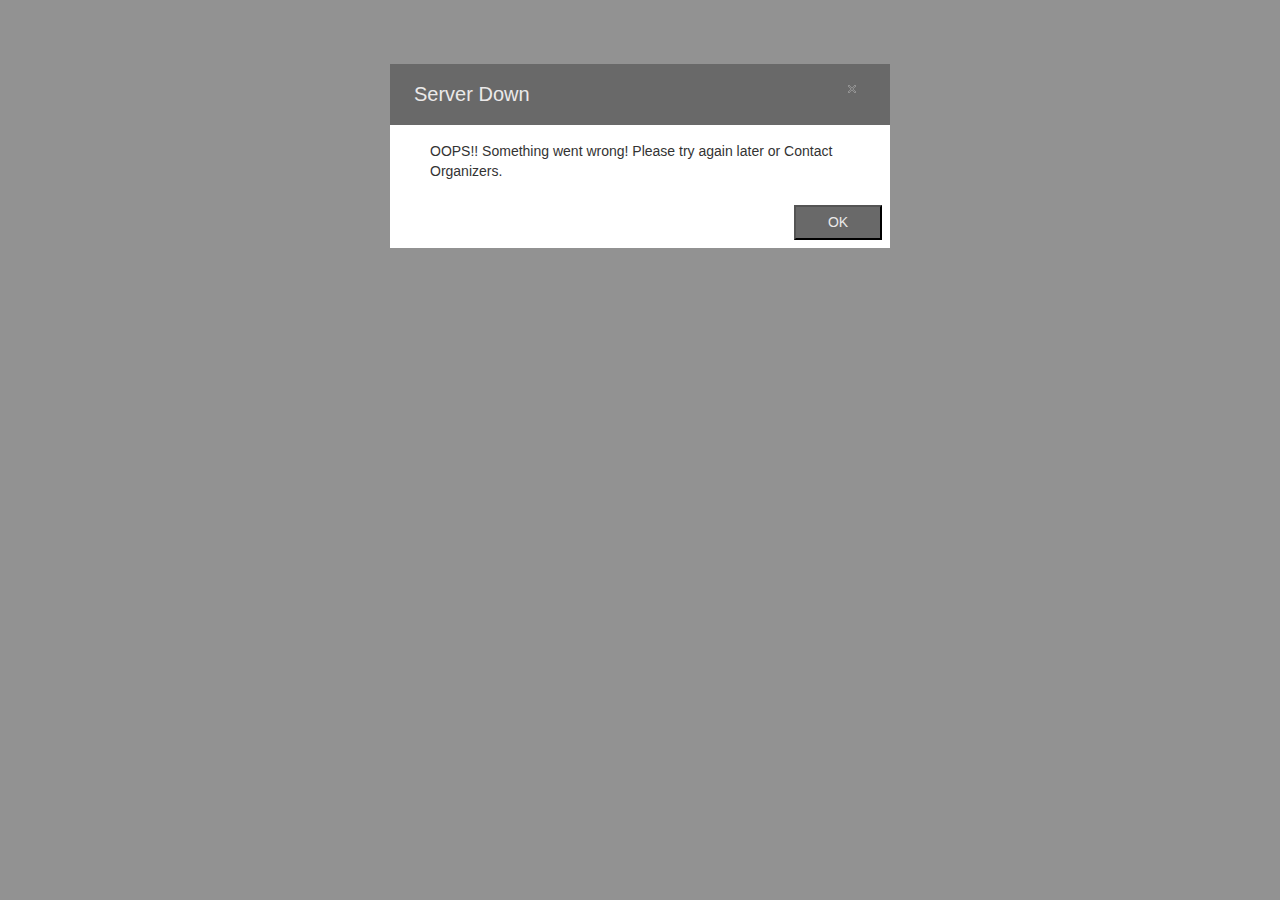
<file: src/index.html>
<!DOCTYPE html>
<html lang="en">

<head>
    <meta charset="utf-8">
    <meta http-equiv="X-UA-Compatible" content="IE=edge">
    <meta name="viewport" content="width=device-width, initial-scale=1">
    <meta http-equiv="Cache-Control" content="no-cache, no-store, must-revalidate" />
    <meta http-equiv="Pragma" content="no-cache" />
    <meta http-equiv="Expires" content="0" />

    <title>UGA NMR – Building on Strength for a New Tomorrow</title>

    <!--link href="css/bootstrap.css" rel="stylesheet"-->
    <link rel="stylesheet" href="libraries/bootstrap/css/bootstrap.min.css">
    <!-- <link type="text/css " rel="stylesheet " media="all " href="css/style.css "> -->
    <link rel="stylesheet" type="text/css" href="libraries/alertifyjs/css/alertify.css">
    <link type="text/css " rel="stylesheet " media="all " href="css/style.css ">

    <body onload="WhichDivToHide()">
            <div id="loading_image">
                    <img src="images/page_loading.gif" />
            </div>
        <div class="container-fluid overallcontainer" id="registrationonline">
            <div class="container-fluid registrationPadding registrationTitleStyle">
                UGA NMR – Building on Strength for a New Tomorrow
            </div>


            <div class="container-fluid registrationInfoContainer infoText">
                <br>
                <p>
                    The UGA NMR Symposium celebrates biomolecular NMR at the UGA CCRC with a scientific program honoring GRA Eminent Scholar Emeritus Jim Prestegard.
                </p>
                <p> 
                    For additional information on the day’s program, speakers and location details please see <a href="http://glycomics.ccrc.uga.edu/meetings/nmr-symposium/">Symposium website</a>.
                </p>
                <p>
                    <br>
                    <span style="font-weight: bold;color:#a70505;">Please note:</span> Registration is free, but is required for planning purposes.
                </p>

            </div>
            <div class="container-fluid registrationContainer ">
                <div class="row">
                    <p class="text-muted pull-right"><strong>*</strong> These fields are required.</p>
                </div>
                <form class="form-horizontal" id="registration-form">
                    
                    <div class="messages" id="error-messages-box"></div>
                    <div class="controls">
                        <div class="form-group">
                            <label class="control-label col-sm-2" for="title" style="text-align: left;">Title *</label>
                            <div class=" control-label col-sm-10">
                                <select class="form-control" id="title" required="required">
                            <option>Prof.</option>
                            <option>Dr.</option>
                            <option>Mr.</option>
                            <option>Ms.</option>
                            </select>
                            </div>
                        </div>

                        <div class="form-group">
                            <label class="control-label col-sm-2" for="first_name" style="text-align: left;">First Name *</label>
                            <div class="col-sm-10">
                                <input type="text" class="form-control" id="first_name" placeholder="Enter First Name" required="required" pattern=".*\S.*" maxlength="125" data-error="Firstname is required." data-pattern-error="Empty whitespaces are not allowed for firstname">
                            </div>
                            <div class="help-block with-errors error-text-padding"></div>
                        </div>
                        <div class="form-group">
                            <label class="control-label col-sm-2" for="middle_name" style="text-align: left;">Middle Name</label>
                            <div class=" col-sm-10 ">
                                <input type="text" class="form-control " id="middle_name" maxlength="125" placeholder="Enter Middle Name">
                            </div>
                        </div>
                        <div class="form-group">
                            <label class="control-label col-sm-2" for="last_name" style="text-align: left;">Last Name *</label>
                            <div class=" col-sm-10 ">
                                <input type="text" class="form-control " id="last_name" placeholder="Enter Last Name" required="required" pattern=".*\S.*" maxlength="125" data-error="Lastname is required." data-pattern-error="Empty whitespaces are not allowed for lastname.">
                            </div>
                            <div class="help-block with-errors error-text-padding"></div>
                        </div>
                        <div class="form-group">
                            <label class="control-label col-sm-2" for="profession" style="text-align: left;">Profession *</label>
                            <div class=" col-sm-10 ">
                                <input type="text" class="form-control " id="profession" placeholder="Enter Profession" required="required" pattern=".*\S.*" maxlength="125" data-error="Profession is required." data-pattern-error="Empty whitespaces are not allowed for profession.">
                            </div>
                            <div class="help-block with-errors error-text-padding"></div>
                        </div>
                        <div class="form-group">
                            <label class="control-label col-sm-2" for="department" style="text-align: left;">Department *</label>
                            <div class=" col-sm-10 ">
                                <input type="text" class="form-control " id="department" placeholder="Enter Department" required="required" pattern=".*\S.*" maxlength="125" data-error="Department name is required." data-pattern-error="Empty whitespaces are not allowed for department.">
                            </div>
                            <div class="help-block with-errors error-text-padding"></div>
                        </div>
                        <div class="form-group">
                            <label class="control-label col-sm-2" for="organization" style="text-align: left;">Institution *</label>
                            <div class=" col-sm-10 ">
                                <input type="text" class="form-control " id="organization" placeholder="Enter Institution Name" required="required" pattern=".*\S.*" maxlength="256" data-error="Institution name is required." data-pattern-error=" whitespaces are not allowed for institution.">
                            </div>
                            <div class="help-block with-errors error-text-padding"></div>
                        </div>
                        
                        <div class="form-group">
                            <label class="control-label col-sm-2" for="email" style="text-align: left;">Email *</label>
                            <div class="col-sm-10">
                                <input type="email" class="form-control " id="email" placeholder="Enter Email" required="required" maxlength="125" data-error="The input is not a valid email address.">
                            </div>
                            <div class="help-block with-errors error-text-padding"></div>
                        </div>
                        <div class="form-group ">
                            <label class="control-label col-sm-2" for="reenter_email" style="text-align: left;">Re-enter Email *</label>
                            <div class=" col-sm-10 ">
                                <input type="email" class="form-control" id="re_enter_email" placeholder="Re-enter Email" required="required" maxlength="125" data-match="#email" data-error="Enter the same email address as above.">
                            </div>
                            <div class="help-block with-errors error-text-padding"></div>
                        </div>
                        <div class="form-group">
                                <label class="control-label col-sm-2" for="phone" style="text-align: left;">Phone</label>
                                <div class=" col-sm-10 ">
                                    <input type="text" class="form-control " id="phone_num" maxlength="125" placeholder="Enter Phone Number">
                                </div>
                            </div>
                        <div class="form-group">
                            <label class="control-label col-sm-2" for="address" style="text-align: left;">Address</label>
                            <div class=" col-sm-10 ">
                                <input type="text" class="form-control " id="address" placeholder="Enter Address">
                            </div>
                        </div>
                        <div class="form-group">
                            <label class="control-label col-sm-2" for="promocode" style="text-align: left;">Promo Code</label>
                            <div class=" col-sm-10 ">
                                <input type="text" class="form-control " id="promo_code" placeholder="Enter promotion code if you received one, otherwise leave empty" maxlength="30">
                            </div>
                        </div>                    
                        <div class="form-group">
                            <label class="control-label col-sm-2" for="registration_fee" style="text-align: left;">Registration Fee *</label>
                            <div class=" control-label col-sm-10">
                                <select class="form-control " id="registrationfee" required="required">
                            </select>
                            </div>
                        </div>
                
                        
                        <!--
                        <div class="form-group">
                            <label class="control-label col-sm-2" for="organizationtype" style="text-align: left;">Institution Type:</label>
                            <div class=" control-label col-sm-10">
                                <select class=" form-control " id="organizationtype">
                            <option>Academic</option>
                            <option>Nonprofit</option>
                            <option>Industrial</option>
                            <option>Government</option>
                            <option>Other</option>
                            </select>
                            </div>
                        </div>
                        -->
                        <!--
                        <div class="form-group">
                            <label class="control-label col-sm-2" for="diet" style="text-align: left;">Diet</label>
                            <div class=" control-label col-sm-10">
                                <select class=" form-control " id="diet">
                            <option>No Restriction</option>
                            <option>Vegan</option>
                            <option>Vegetarian</option>
                            <option>Non Vegetarian</option>
                            </select>
                            </div>
                        </div>
                        -->
                        <div class="form-group ">
                            <label class="control-label col-sm-2 " for="comments" style="text-align: left; ">Comments</label>
                            <div class=" col-sm-10 ">
                                <textarea class="form-control " id="comments" rows="3 "></textarea>
                            </div>
                        </div>

                        <div class="form-group ">
                            <div class="col-sm-offset-2 col-sm-10 ">
                                <input type="submit" class="btn btn-default" value="Register">
                            </div>
                        </div>
                    </div>
                </form>
            </div>
        </div>

        <div class="container-fluid overallcontainer" id="registrationnotstarted">
            <div class="container-fluid registrationPadding registrationTitleStyle">
                    UGA NMR – Building on Strength for a New Tomorrow registration
            </div>
            <div class="container-fluid registrationInfoContainer infoText" id="registrationnotstarted1">
                <span style="font-weight: bold;color:#a70505;">Please note:</span><br> Registration runs <label class="regStart"></label> through <label class="regEnd"></label>.
                Please contact <b>Karen Howard </b>(khoward@uga.edu) for any questions or concerns.
            </div>
            <br/>
        </div>

        <div class="container-fluid overallcontainer" id="registrationover">
            <div class="container-fluid registrationPadding registrationTitleStyle">
                    UGA NMR – Building on Strength for a New Tomorrow registration
            </div>
            <div class="container-fluid registrationInfoContainer infoText" id="registrationover1">
                <div>
                    The registration was closed on <label class="regEnd"></label>. In case of questions or to request permission to register, please contact our event manager 
                    <b>Karen Howard</b> (khoward@uga.edu).
                </div>
                <br/>
            </div>
        </div>


    </body>
    <script type="text/javascript" src="libraries/jquery/jquery-3.1.js"></script>
    <script type="text/javascript" src="libraries/bootstrap/js/bootstrap.min.js"></script>
    <script type="text/javascript" src="libraries/alertifyjs/alertify.js"></script>
    <script type="text/javascript" src="js/conference_status.js"></script>
    <script type="text/javascript" src="libraries/validator.js"></script>
    <script type="text/javascript" src="js/registration.js"></script>
    <script type="text/javascript" src="js/ws_url.js"></script>
</head>

</html>
</file>
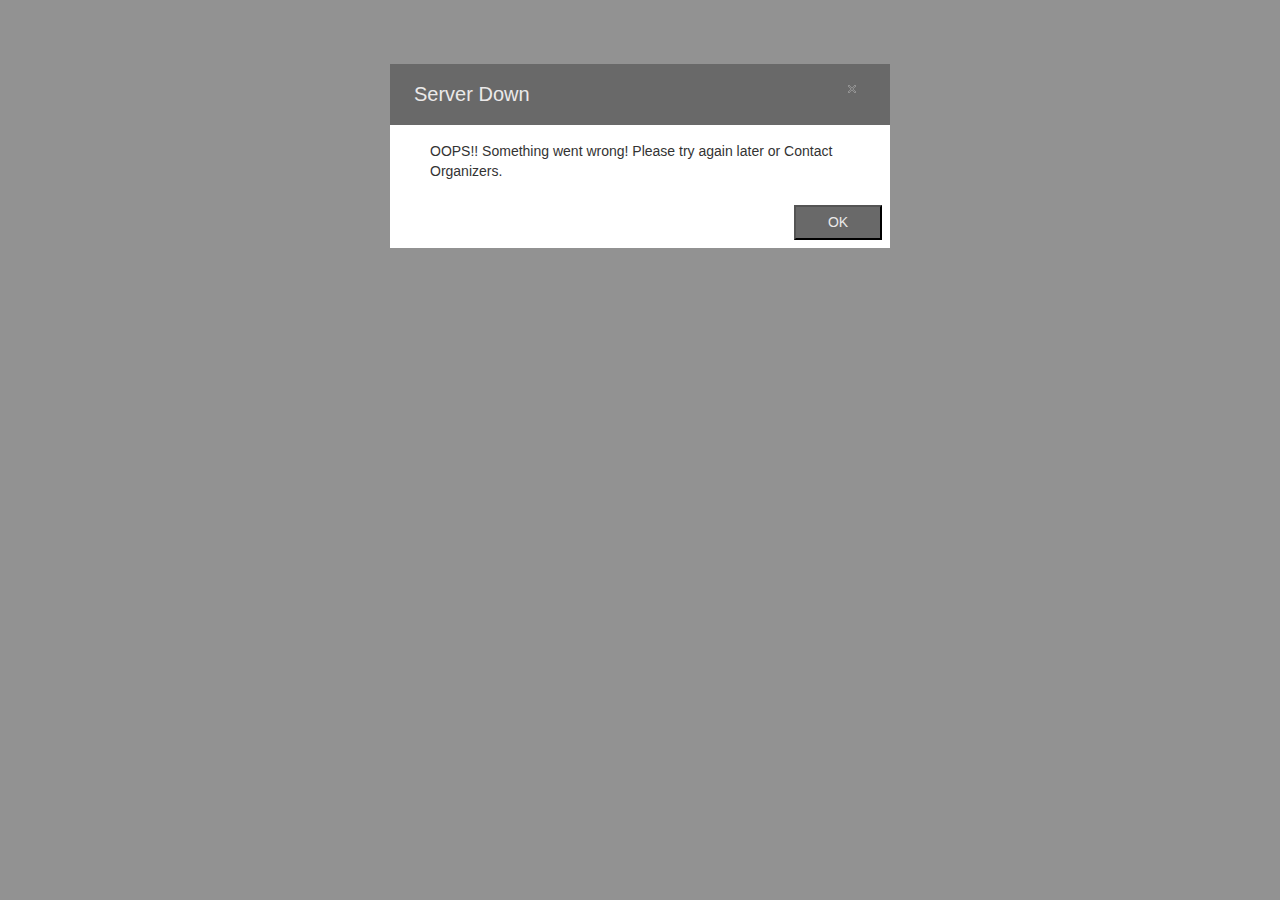
<file: src/abstract.html>
<!DOCTYPE html>
<html lang="en">

<head>
    <meta charset="utf-8">
    <meta http-equiv="X-UA-Compatible" content="IE=edge">
    <meta name="viewport" content="width=device-width, initial-scale=1">
    <meta http-equiv="Cache-Control" content="no-cache, no-store, must-revalidate" />
    <meta http-equiv="Pragma" content="no-cache" />
    <meta http-equiv="Expires" content="0" />

    <title>SFG - GlycoBioInformatics Abstract Submission </title>
    <!--link href="css/bootstrap.css" rel="stylesheet"-->
    <!--link href="css/bootstrap.css" rel="stylesheet"-->
    <link rel="stylesheet" href="libraries/bootstrap/css/bootstrap.min.css">
    <!-- <link type="text/css " rel="stylesheet " media="all " href="css/style.css "> -->
    <link rel="stylesheet" type="text/css" href="libraries/alertifyjs/css/alertify.css">
    <link type="text/css " rel="stylesheet " media="all " href="css/style.css ">
    <body onload="WhichDivToHide()">
        <div id="loading_image">
                <img src="images/page_loading.gif" />
        </div>
        <div class="container-fluid overallcontainer" id="abstract_online">
            <div class="container-fluid registrationPadding registrationTitleStyle">
                SFG - GlycoBioInformatics abstract submission
            </div>
        
           <div class="container-fluid registrationInfoContainer infoText">
                <span style="font-weight: bold;color:#a70505;">Please note:</span>
                <br>For writing the abstract please use the word template that we have prepared. For submitting the abstract you will need:
                <ul class="ulpadding">
                    <li>Your registration confirmation number</li>
                    <li>The email address used for the registration</li>
                    <li>Abstract title</li>
                    <li>The word file with the abstract</li>
                </ul>
                In case of problems or questions please contact our event manager <b>Cathryn Quinn</b> (cjquinn@uga.edu).
            </div>

            <div class="container-fluid registrationContainer">
                <div class="row">
                        <p class="text-muted pull-right"><strong>*</strong>These fields are required.</p>
                </div>

                <form class="form-horizontal" id="data" method="post" enctype="multipart/form-data">
                    <div class="messages" id="error-messages-box"></div>
                    <div class="form-group">
                        <label class="control-label col-sm-3" for="confirmation_number" style="text-align: left;">Confirmation Number *</label>
                        <div class="col-sm-9">
                            <input type="confirmationnumber" class="form-control" id="confirmation_number" placeholder="Enter Confirmation Number" name="confirmationNumber" required="required" pattern=".*\S.*" maxlength="15" data-error="Confrimation Number is required." data-pattern-error="Empty whitespaces are not allowed for Confirmation Number">
                        </div>
                        <div class="help-block with-errors abstract-error-text-padding"></div>
                    </div>
                    <div class="form-group">
                        <label class="control-label col-sm-3" for="email" style="text-align: left;">Email *</label>
                        <div class="col-sm-9">
                            <input type="email" class="form-control" id="email" placeholder="Enter email" name="email" required="required" maxlength="125" data-error="The input is not a valid email address.">
                        </div>
                        <div class="help-block with-errors abstract-error-text-padding"></div>
                    </div>
                    <div class="form-group">
                        <label class="control-label col-sm-3" for="title" style="text-align: left;">Abstract Title *</label>
                        <div class="col-sm-9">
                            <input type="title" class="form-control" id="abstract_title" placeholder="Enter Title" name="abstractTitle" required="required" pattern=".*\S.*" maxlength="1024" data-error="Abstract Title is required." data-pattern-error="Empty whitespaces are not allowed for Abstract Title.">
                        </div>
                        <div class="help-block with-errors abstract-error-text-padding"></div>
                    </div>
                    <div class="form-group">
                        <label class="control-label col-sm-3" for="selectfile" style="text-align: left;">Abstract File *</label>
                        <div class="col-sm-9">
                            <input class="btn btn-default" id ="browseButton" type="file" name="file" class="hidden" required="required"></label>
                        </div>
                        <div class="help-block with-errors abstract-error-text-padding"></div>
                    </div>
                    <div class="form-group">
                        <div class="col-sm-offset-3 col-sm-9">
                                <input type="checkbox" id="short_talk" value="false" name="considerTalk"> Consider for short talk
                        </div>
                       
                        <div class="form-group">
                            <div class="col-sm-offset-3 col-sm-9">
                                    <br>
                                    <br>
                                <input type="submit" id="form-submit" class="btn btn-default" value="Submit">
                            </div>
                        </div>

                    </div>
                </form>
            </div>

        </div>

        <div class="container-fluid overallcontainer" id="abstract_submission_not_started">
                <div class="container-fluid registrationPadding registrationTitleStyle">
                        SFG - GlycoBioInformatics abstract submission
                </div>
            <div class="container-fluid registrationInfoContainer infoText" id="abstract_submission_not_started1">
                <span style="font-weight: bold;color:#a70505;">Please note:</span><br> The abstract submission will start on <label class="absStart"></label> and end on <label class="absEnd"></label>. In case of problems or questions please contact our event manager <b>Cathryn Quinn</b>                (cjquinn@uga.edu).
            </div>
            <br>
        </div>

        <div class="container-fluid overallcontainer infoText" id="abstract_submission_over">
                <div class="container-fluid registrationPadding registrationTitleStyle">
                        SFG - GlycoBioInformatics abstract submission
                </div>
            <div class="container-fluid registrationInfoContainer infoText" id="abstract_submission_over1">
                The abstract submission was closed on <label class="absEnd"></label>. In case of problems or questions please contact our event manager
                <b>Cathryn Quinn</b> (cjquinn@uga.edu).
                
            </div>
            <br>
        </div>

    </body>

    <script type="text/javascript" src="libraries/jquery/jquery-3.1.js"></script>
    <script type="text/javascript" src="libraries/bootstrap/js/bootstrap.min.js"></script>
    <script type="text/javascript" src="libraries/alertifyjs/alertify.js"></script>
    <script type="text/javascript" src="libraries/validator.js"></script>
    <script type="text/javascript" src="js/ws_url.js"></script>
    <script type="text/javascript" src="js/abstract_status.js"></script>
    <script type="text/javascript" src="js/abstract_submission.js"></script>
</head>

</html>
</file>
<file: src/css/style.css>
.registrationPadding {
    padding-left: 40px;
    padding-right: 40px;
    padding-top: 20px;
    width: 70%;
}

.registrationLabel {
    text-align: left;
}

.overallcontainer {
    margin-top: 10px;
    width: 70%;
    border-radius: 5px;
    background-color: #ebe9e9;
    margin-bottom: 10px;
    display:none; 
}

.registrationContainer {
    width: 100%;
    border-radius: 5px;
    background-color: #ebe9e9;
    padding-left: 40px;
    padding-right: 40px;
    padding-top: 20px;
   
}

.registrationTitleStyle {
    width: 100%;
    border-radius: 5px;
    background-color: #ebe9e9;
    font-size: 40px;
    margin-top: 10px;
    padding-bottom: 0px;
    color: #a70505;
}

.registrationInfoContainer {
    width: 100%;
    border-radius: 5px;
    background-color: #ebe9e9;
    padding-left: 40px;
    padding-right: 40px;
    padding-top: 10px;
    padding-bottom: 5px;
}

.infoText {
    font-size: 16px;
    text-align: justify;
}

.labelPadding {
    padding-left: 10px;
}

.ulpadding {
    padding-left: 15px;
    padding-top: 2px;
}

.hidden {
    display: none !important;
}

.error-text-padding {
    padding-left: 18.1%;
    padding-top: 40px;
    margin:0px;
}

.abstract-error-text-padding {
    padding-left: 26.6%;
    padding-top: 40px;
    margin:0px;
}

/* //test */

.alertify .ajs-header {
    background-color: #696969;
    color: #ebe9e9;
    font-size: 20px;
}

.alertify .ajs-button {
    background-color: #696969;
    color: #ebe9e9;
}

#loading_image{
    background: rgba( 255, 255, 255, 0.85 );
    display: block;
    height: 100%;
    position: fixed;
    width: 100%;
    z-index: 99;
    align-content: center;
}
#loading_image img{
    display: block;
    /* left: 45%; */
    margin-left: auto;
    margin-right: auto;
    /* position: absolute; */
    width: 5%;
    height: auto;
    padding-top: 30vh;
}
</file>
<file: src/libraries/alertifyjs/css/alertify.css>
/**
 * alertifyjs 1.11.1 http://alertifyjs.com
 * AlertifyJS is a javascript framework for developing pretty browser dialogs and notifications.
 * Copyright 2018 Mohammad Younes <Mohammad@alertifyjs.com> (http://alertifyjs.com) 
 * Licensed under GPL 3 <https://opensource.org/licenses/gpl-3.0>*/
.alertify .ajs-dimmer {
  position: fixed;
  z-index: 1981;
  top: 0;
  right: 0;
  bottom: 0;
  left: 0;
  padding: 0;
  margin: 0;
  background-color: #252525;
  opacity: .5;
}
.alertify .ajs-modal {
  position: fixed;
  top: 0;
  right: 0;
  left: 0;
  bottom: 0;
  padding: 0;
  overflow-y: auto;
  z-index: 1981;
}
.alertify .ajs-dialog {
  position: relative;
  margin: 5% auto;
  min-height: 110px;
  max-width: 500px;
  padding: 24px 24px 0 24px;
  outline: 0;
  background-color: #fff;
}
.alertify .ajs-dialog.ajs-capture:before {
  content: '';
  position: absolute;
  top: 0;
  right: 0;
  bottom: 0;
  left: 0;
  display: block;
  z-index: 1;
}
.alertify .ajs-reset {
  position: absolute !important;
  display: inline !important;
  width: 0 !important;
  height: 0 !important;
  opacity: 0 !important;
}
.alertify .ajs-commands {
  position: absolute;
  right: 4px;
  margin: -14px 24px 0 0;
  z-index: 2;
}
.alertify .ajs-commands button {
  display: none;
  width: 10px;
  height: 10px;
  margin-left: 10px;
  padding: 10px;
  border: 0;
  background-color: transparent;
  background-repeat: no-repeat;
  background-position: center;
  cursor: pointer;
}
.alertify .ajs-commands button.ajs-close {
  background-image: url([data-uri]);
}
.alertify .ajs-commands button.ajs-maximize {
  background-image: url([data-uri]);
}
.alertify .ajs-header {
  margin: -24px;
  margin-bottom: 0;
  padding: 16px 24px;
  background-color: #fff;
}
.alertify .ajs-body {
  min-height: 56px;
}
.alertify .ajs-body .ajs-content {
  padding: 16px 24px 16px 16px;
}
.alertify .ajs-footer {
  padding: 4px;
  margin-left: -24px;
  margin-right: -24px;
  min-height: 43px;
  background-color: #fff;
}
.alertify .ajs-footer .ajs-buttons.ajs-primary {
  text-align: right;
}
.alertify .ajs-footer .ajs-buttons.ajs-primary .ajs-button {
  margin: 4px;
}
.alertify .ajs-footer .ajs-buttons.ajs-auxiliary {
  float: left;
  clear: none;
  text-align: left;
}
.alertify .ajs-footer .ajs-buttons.ajs-auxiliary .ajs-button {
  margin: 4px;
}
.alertify .ajs-footer .ajs-buttons .ajs-button {
  min-width: 88px;
  min-height: 35px;
}
.alertify .ajs-handle {
  position: absolute;
  display: none;
  width: 10px;
  height: 10px;
  right: 0;
  bottom: 0;
  z-index: 1;
  background-image: url([data-uri]);
  -webkit-transform: scaleX(1) /*rtl:scaleX(-1)*/;
          transform: scaleX(1) /*rtl:scaleX(-1)*/;
  cursor: se-resize;
}
.alertify.ajs-no-overflow .ajs-body .ajs-content {
  overflow: hidden !important;
}
.alertify.ajs-no-padding.ajs-maximized .ajs-body .ajs-content {
  left: 0;
  right: 0;
  padding: 0;
}
.alertify.ajs-no-padding:not(.ajs-maximized) .ajs-body {
  margin-left: -24px;
  margin-right: -24px;
}
.alertify.ajs-no-padding:not(.ajs-maximized) .ajs-body .ajs-content {
  padding: 0;
}
.alertify.ajs-no-padding.ajs-resizable .ajs-body .ajs-content {
  left: 0;
  right: 0;
}
.alertify.ajs-maximizable .ajs-commands button.ajs-maximize,
.alertify.ajs-maximizable .ajs-commands button.ajs-restore {
  display: inline-block;
}
.alertify.ajs-closable .ajs-commands button.ajs-close {
  display: inline-block;
}
.alertify.ajs-maximized .ajs-dialog {
  width: 100% !important;
  height: 100% !important;
  max-width: none !important;
  margin: 0 auto !important;
  top: 0 !important;
  left: 0 !important;
}
.alertify.ajs-maximized.ajs-modeless .ajs-modal {
  position: fixed !important;
  min-height: 100% !important;
  max-height: none !important;
  margin: 0 !important;
}
.alertify.ajs-maximized .ajs-commands button.ajs-maximize {
  background-image: url([data-uri]);
}
.alertify.ajs-resizable .ajs-dialog,
.alertify.ajs-maximized .ajs-dialog {
  padding: 0;
}
.alertify.ajs-resizable .ajs-commands,
.alertify.ajs-maximized .ajs-commands {
  margin: 14px 24px 0 0;
}
.alertify.ajs-resizable .ajs-header,
.alertify.ajs-maximized .ajs-header {
  position: absolute;
  top: 0;
  left: 0;
  right: 0;
  margin: 0;
  padding: 16px 24px;
}
.alertify.ajs-resizable .ajs-body,
.alertify.ajs-maximized .ajs-body {
  min-height: 224px;
  display: inline-block;
}
.alertify.ajs-resizable .ajs-body .ajs-content,
.alertify.ajs-maximized .ajs-body .ajs-content {
  position: absolute;
  top: 50px;
  right: 24px;
  bottom: 50px;
  left: 24px;
  overflow: auto;
}
.alertify.ajs-resizable .ajs-footer,
.alertify.ajs-maximized .ajs-footer {
  position: absolute;
  left: 0;
  right: 0;
  bottom: 0;
  margin: 0;
}
.alertify.ajs-resizable:not(.ajs-maximized) .ajs-dialog {
  min-width: 548px;
}
.alertify.ajs-resizable:not(.ajs-maximized) .ajs-handle {
  display: block;
}
.alertify.ajs-movable:not(.ajs-maximized) .ajs-header {
  cursor: move;
}
.alertify.ajs-modeless .ajs-dimmer,
.alertify.ajs-modeless .ajs-reset {
  display: none;
}
.alertify.ajs-modeless .ajs-modal {
  overflow: visible;
  max-width: none;
  max-height: 0;
}
.alertify.ajs-modeless.ajs-pinnable .ajs-commands button.ajs-pin {
  display: inline-block;
  background-image: url([data-uri]);
}
.alertify.ajs-modeless.ajs-unpinned .ajs-modal {
  position: absolute;
}
.alertify.ajs-modeless.ajs-unpinned .ajs-commands button.ajs-pin {
  background-image: url([data-uri]);
}
.alertify.ajs-modeless:not(.ajs-unpinned) .ajs-body {
  max-height: 500px;
  overflow: auto;
}
.alertify.ajs-basic .ajs-header {
  opacity: 0;
}
.alertify.ajs-basic .ajs-footer {
  visibility: hidden;
}
.alertify.ajs-frameless .ajs-header {
  position: absolute;
  top: 0;
  left: 0;
  right: 0;
  min-height: 60px;
  margin: 0;
  padding: 0;
  opacity: 0;
  z-index: 1;
}
.alertify.ajs-frameless .ajs-footer {
  display: none;
}
.alertify.ajs-frameless .ajs-body .ajs-content {
  position: absolute;
  top: 0;
  right: 0;
  bottom: 0;
  left: 0;
}
.alertify.ajs-frameless:not(.ajs-resizable) .ajs-dialog {
  padding-top: 0;
}
.alertify.ajs-frameless:not(.ajs-resizable) .ajs-dialog .ajs-commands {
  margin-top: 0;
}
.ajs-no-overflow {
  overflow: hidden !important;
  outline: none;
}
.ajs-no-overflow.ajs-fixed {
  position: fixed;
  top: 0;
  right: 0;
  bottom: 0;
  left: 0;
  overflow-y: scroll!important;
}
.ajs-no-selection,
.ajs-no-selection * {
  -webkit-user-select: none;
     -moz-user-select: none;
      -ms-user-select: none;
          user-select: none;
}
@media screen and (max-width: 568px) {
  .alertify .ajs-dialog {
    min-width: 150px;
  }
  .alertify:not(.ajs-maximized) .ajs-modal {
    padding: 0 5%;
  }
  .alertify:not(.ajs-maximized).ajs-resizable .ajs-dialog {
    min-width: initial;
    min-width: auto /*IE fallback*/;
  }
}
@-moz-document url-prefix() {
  .alertify button:focus {
    outline: 1px dotted #3593D2;
  }
}
.alertify .ajs-dimmer,
.alertify .ajs-modal {
  -webkit-transform: translate3d(0, 0, 0);
          transform: translate3d(0, 0, 0);
  -webkit-transition-property: opacity, visibility;
  transition-property: opacity, visibility;
  -webkit-transition-timing-function: linear;
          transition-timing-function: linear;
  -webkit-transition-duration: 250ms;
          transition-duration: 250ms;
}
.alertify.ajs-hidden .ajs-dimmer,
.alertify.ajs-hidden .ajs-modal {
  visibility: hidden;
  opacity: 0;
}
.alertify.ajs-in:not(.ajs-hidden) .ajs-dialog {
  -webkit-animation-duration: 500ms;
          animation-duration: 500ms;
}
.alertify.ajs-out.ajs-hidden .ajs-dialog {
  -webkit-animation-duration: 250ms;
          animation-duration: 250ms;
}
.alertify .ajs-dialog.ajs-shake {
  -webkit-animation-name: ajs-shake;
          animation-name: ajs-shake;
  -webkit-animation-duration: .1s;
          animation-duration: .1s;
  -webkit-animation-fill-mode: both;
          animation-fill-mode: both;
}
@-webkit-keyframes ajs-shake {
  0%,
  100% {
    -webkit-transform: translate3d(0, 0, 0);
            transform: translate3d(0, 0, 0);
  }
  10%,
  30%,
  50%,
  70%,
  90% {
    -webkit-transform: translate3d(-10px, 0, 0);
            transform: translate3d(-10px, 0, 0);
  }
  20%,
  40%,
  60%,
  80% {
    -webkit-transform: translate3d(10px, 0, 0);
            transform: translate3d(10px, 0, 0);
  }
}
@keyframes ajs-shake {
  0%,
  100% {
    -webkit-transform: translate3d(0, 0, 0);
            transform: translate3d(0, 0, 0);
  }
  10%,
  30%,
  50%,
  70%,
  90% {
    -webkit-transform: translate3d(-10px, 0, 0);
            transform: translate3d(-10px, 0, 0);
  }
  20%,
  40%,
  60%,
  80% {
    -webkit-transform: translate3d(10px, 0, 0);
            transform: translate3d(10px, 0, 0);
  }
}
.alertify.ajs-slide.ajs-in:not(.ajs-hidden) .ajs-dialog {
  -webkit-animation-name: ajs-slideIn;
          animation-name: ajs-slideIn;
  -webkit-animation-timing-function: cubic-bezier(0.175, 0.885, 0.32, 1.275);
          animation-timing-function: cubic-bezier(0.175, 0.885, 0.32, 1.275);
}
.alertify.ajs-slide.ajs-out.ajs-hidden .ajs-dialog {
  -webkit-animation-name: ajs-slideOut;
          animation-name: ajs-slideOut;
  -webkit-animation-timing-function: cubic-bezier(0.6, -0.28, 0.735, 0.045);
          animation-timing-function: cubic-bezier(0.6, -0.28, 0.735, 0.045);
}
.alertify.ajs-zoom.ajs-in:not(.ajs-hidden) .ajs-dialog {
  -webkit-animation-name: ajs-zoomIn;
          animation-name: ajs-zoomIn;
}
.alertify.ajs-zoom.ajs-out.ajs-hidden .ajs-dialog {
  -webkit-animation-name: ajs-zoomOut;
          animation-name: ajs-zoomOut;
}
.alertify.ajs-fade.ajs-in:not(.ajs-hidden) .ajs-dialog {
  -webkit-animation-name: ajs-fadeIn;
          animation-name: ajs-fadeIn;
}
.alertify.ajs-fade.ajs-out.ajs-hidden .ajs-dialog {
  -webkit-animation-name: ajs-fadeOut;
          animation-name: ajs-fadeOut;
}
.alertify.ajs-pulse.ajs-in:not(.ajs-hidden) .ajs-dialog {
  -webkit-animation-name: ajs-pulseIn;
          animation-name: ajs-pulseIn;
}
.alertify.ajs-pulse.ajs-out.ajs-hidden .ajs-dialog {
  -webkit-animation-name: ajs-pulseOut;
          animation-name: ajs-pulseOut;
}
.alertify.ajs-flipx.ajs-in:not(.ajs-hidden) .ajs-dialog {
  -webkit-animation-name: ajs-flipInX;
          animation-name: ajs-flipInX;
}
.alertify.ajs-flipx.ajs-out.ajs-hidden .ajs-dialog {
  -webkit-animation-name: ajs-flipOutX;
          animation-name: ajs-flipOutX;
}
.alertify.ajs-flipy.ajs-in:not(.ajs-hidden) .ajs-dialog {
  -webkit-animation-name: ajs-flipInY;
          animation-name: ajs-flipInY;
}
.alertify.ajs-flipy.ajs-out.ajs-hidden .ajs-dialog {
  -webkit-animation-name: ajs-flipOutY;
          animation-name: ajs-flipOutY;
}
@-webkit-keyframes ajs-pulseIn {
  0%,
  20%,
  40%,
  60%,
  80%,
  100% {
    -webkit-transition-timing-function: cubic-bezier(0.215, 0.61, 0.355, 1);
            transition-timing-function: cubic-bezier(0.215, 0.61, 0.355, 1);
  }
  0% {
    opacity: 0;
    -webkit-transform: scale3d(0.3, 0.3, 0.3);
            transform: scale3d(0.3, 0.3, 0.3);
  }
  20% {
    -webkit-transform: scale3d(1.1, 1.1, 1.1);
            transform: scale3d(1.1, 1.1, 1.1);
  }
  40% {
    -webkit-transform: scale3d(0.9, 0.9, 0.9);
            transform: scale3d(0.9, 0.9, 0.9);
  }
  60% {
    opacity: 1;
    -webkit-transform: scale3d(1.03, 1.03, 1.03);
            transform: scale3d(1.03, 1.03, 1.03);
  }
  80% {
    -webkit-transform: scale3d(0.97, 0.97, 0.97);
            transform: scale3d(0.97, 0.97, 0.97);
  }
  100% {
    opacity: 1;
    -webkit-transform: scale3d(1, 1, 1);
            transform: scale3d(1, 1, 1);
  }
}
@keyframes ajs-pulseIn {
  0%,
  20%,
  40%,
  60%,
  80%,
  100% {
    -webkit-transition-timing-function: cubic-bezier(0.215, 0.61, 0.355, 1);
            transition-timing-function: cubic-bezier(0.215, 0.61, 0.355, 1);
  }
  0% {
    opacity: 0;
    -webkit-transform: scale3d(0.3, 0.3, 0.3);
            transform: scale3d(0.3, 0.3, 0.3);
  }
  20% {
    -webkit-transform: scale3d(1.1, 1.1, 1.1);
            transform: scale3d(1.1, 1.1, 1.1);
  }
  40% {
    -webkit-transform: scale3d(0.9, 0.9, 0.9);
            transform: scale3d(0.9, 0.9, 0.9);
  }
  60% {
    opacity: 1;
    -webkit-transform: scale3d(1.03, 1.03, 1.03);
            transform: scale3d(1.03, 1.03, 1.03);
  }
  80% {
    -webkit-transform: scale3d(0.97, 0.97, 0.97);
            transform: scale3d(0.97, 0.97, 0.97);
  }
  100% {
    opacity: 1;
    -webkit-transform: scale3d(1, 1, 1);
            transform: scale3d(1, 1, 1);
  }
}
@-webkit-keyframes ajs-pulseOut {
  20% {
    -webkit-transform: scale3d(0.9, 0.9, 0.9);
            transform: scale3d(0.9, 0.9, 0.9);
  }
  50%,
  55% {
    opacity: 1;
    -webkit-transform: scale3d(1.1, 1.1, 1.1);
            transform: scale3d(1.1, 1.1, 1.1);
  }
  100% {
    opacity: 0;
    -webkit-transform: scale3d(0.3, 0.3, 0.3);
            transform: scale3d(0.3, 0.3, 0.3);
  }
}
@keyframes ajs-pulseOut {
  20% {
    -webkit-transform: scale3d(0.9, 0.9, 0.9);
            transform: scale3d(0.9, 0.9, 0.9);
  }
  50%,
  55% {
    opacity: 1;
    -webkit-transform: scale3d(1.1, 1.1, 1.1);
            transform: scale3d(1.1, 1.1, 1.1);
  }
  100% {
    opacity: 0;
    -webkit-transform: scale3d(0.3, 0.3, 0.3);
            transform: scale3d(0.3, 0.3, 0.3);
  }
}
@-webkit-keyframes ajs-zoomIn {
  0% {
    opacity: 0;
    -webkit-transform: scale3d(0.25, 0.25, 0.25);
            transform: scale3d(0.25, 0.25, 0.25);
  }
  100% {
    opacity: 1;
    -webkit-transform: scale3d(1, 1, 1);
            transform: scale3d(1, 1, 1);
  }
}
@keyframes ajs-zoomIn {
  0% {
    opacity: 0;
    -webkit-transform: scale3d(0.25, 0.25, 0.25);
            transform: scale3d(0.25, 0.25, 0.25);
  }
  100% {
    opacity: 1;
    -webkit-transform: scale3d(1, 1, 1);
            transform: scale3d(1, 1, 1);
  }
}
@-webkit-keyframes ajs-zoomOut {
  0% {
    opacity: 1;
    -webkit-transform: scale3d(1, 1, 1);
            transform: scale3d(1, 1, 1);
  }
  100% {
    opacity: 0;
    -webkit-transform: scale3d(0.25, 0.25, 0.25);
            transform: scale3d(0.25, 0.25, 0.25);
  }
}
@keyframes ajs-zoomOut {
  0% {
    opacity: 1;
    -webkit-transform: scale3d(1, 1, 1);
            transform: scale3d(1, 1, 1);
  }
  100% {
    opacity: 0;
    -webkit-transform: scale3d(0.25, 0.25, 0.25);
            transform: scale3d(0.25, 0.25, 0.25);
  }
}
@-webkit-keyframes ajs-fadeIn {
  0% {
    opacity: 0;
  }
  100% {
    opacity: 1;
  }
}
@keyframes ajs-fadeIn {
  0% {
    opacity: 0;
  }
  100% {
    opacity: 1;
  }
}
@-webkit-keyframes ajs-fadeOut {
  0% {
    opacity: 1;
  }
  100% {
    opacity: 0;
  }
}
@keyframes ajs-fadeOut {
  0% {
    opacity: 1;
  }
  100% {
    opacity: 0;
  }
}
@-webkit-keyframes ajs-flipInX {
  0% {
    -webkit-transform: perspective(400px) rotate3d(1, 0, 0, 90deg);
            transform: perspective(400px) rotate3d(1, 0, 0, 90deg);
    -webkit-transition-timing-function: ease-in;
            transition-timing-function: ease-in;
    opacity: 0;
  }
  40% {
    -webkit-transform: perspective(400px) rotate3d(1, 0, 0, -20deg);
            transform: perspective(400px) rotate3d(1, 0, 0, -20deg);
    -webkit-transition-timing-function: ease-in;
            transition-timing-function: ease-in;
  }
  60% {
    -webkit-transform: perspective(400px) rotate3d(1, 0, 0, 10deg);
            transform: perspective(400px) rotate3d(1, 0, 0, 10deg);
    opacity: 1;
  }
  80% {
    -webkit-transform: perspective(400px) rotate3d(1, 0, 0, -5deg);
            transform: perspective(400px) rotate3d(1, 0, 0, -5deg);
  }
  100% {
    -webkit-transform: perspective(400px);
            transform: perspective(400px);
  }
}
@keyframes ajs-flipInX {
  0% {
    -webkit-transform: perspective(400px) rotate3d(1, 0, 0, 90deg);
            transform: perspective(400px) rotate3d(1, 0, 0, 90deg);
    -webkit-transition-timing-function: ease-in;
            transition-timing-function: ease-in;
    opacity: 0;
  }
  40% {
    -webkit-transform: perspective(400px) rotate3d(1, 0, 0, -20deg);
            transform: perspective(400px) rotate3d(1, 0, 0, -20deg);
    -webkit-transition-timing-function: ease-in;
            transition-timing-function: ease-in;
  }
  60% {
    -webkit-transform: perspective(400px) rotate3d(1, 0, 0, 10deg);
            transform: perspective(400px) rotate3d(1, 0, 0, 10deg);
    opacity: 1;
  }
  80% {
    -webkit-transform: perspective(400px) rotate3d(1, 0, 0, -5deg);
            transform: perspective(400px) rotate3d(1, 0, 0, -5deg);
  }
  100% {
    -webkit-transform: perspective(400px);
            transform: perspective(400px);
  }
}
@-webkit-keyframes ajs-flipOutX {
  0% {
    -webkit-transform: perspective(400px);
            transform: perspective(400px);
  }
  30% {
    -webkit-transform: perspective(400px) rotate3d(1, 0, 0, -20deg);
            transform: perspective(400px) rotate3d(1, 0, 0, -20deg);
    opacity: 1;
  }
  100% {
    -webkit-transform: perspective(400px) rotate3d(1, 0, 0, 90deg);
            transform: perspective(400px) rotate3d(1, 0, 0, 90deg);
    opacity: 0;
  }
}
@keyframes ajs-flipOutX {
  0% {
    -webkit-transform: perspective(400px);
            transform: perspective(400px);
  }
  30% {
    -webkit-transform: perspective(400px) rotate3d(1, 0, 0, -20deg);
            transform: perspective(400px) rotate3d(1, 0, 0, -20deg);
    opacity: 1;
  }
  100% {
    -webkit-transform: perspective(400px) rotate3d(1, 0, 0, 90deg);
            transform: perspective(400px) rotate3d(1, 0, 0, 90deg);
    opacity: 0;
  }
}
@-webkit-keyframes ajs-flipInY {
  0% {
    -webkit-transform: perspective(400px) rotate3d(0, 1, 0, 90deg);
            transform: perspective(400px) rotate3d(0, 1, 0, 90deg);
    -webkit-transition-timing-function: ease-in;
            transition-timing-function: ease-in;
    opacity: 0;
  }
  40% {
    -webkit-transform: perspective(400px) rotate3d(0, 1, 0, -20deg);
            transform: perspective(400px) rotate3d(0, 1, 0, -20deg);
    -webkit-transition-timing-function: ease-in;
            transition-timing-function: ease-in;
  }
  60% {
    -webkit-transform: perspective(400px) rotate3d(0, 1, 0, 10deg);
            transform: perspective(400px) rotate3d(0, 1, 0, 10deg);
    opacity: 1;
  }
  80% {
    -webkit-transform: perspective(400px) rotate3d(0, 1, 0, -5deg);
            transform: perspective(400px) rotate3d(0, 1, 0, -5deg);
  }
  100% {
    -webkit-transform: perspective(400px);
            transform: perspective(400px);
  }
}
@keyframes ajs-flipInY {
  0% {
    -webkit-transform: perspective(400px) rotate3d(0, 1, 0, 90deg);
            transform: perspective(400px) rotate3d(0, 1, 0, 90deg);
    -webkit-transition-timing-function: ease-in;
            transition-timing-function: ease-in;
    opacity: 0;
  }
  40% {
    -webkit-transform: perspective(400px) rotate3d(0, 1, 0, -20deg);
            transform: perspective(400px) rotate3d(0, 1, 0, -20deg);
    -webkit-transition-timing-function: ease-in;
            transition-timing-function: ease-in;
  }
  60% {
    -webkit-transform: perspective(400px) rotate3d(0, 1, 0, 10deg);
            transform: perspective(400px) rotate3d(0, 1, 0, 10deg);
    opacity: 1;
  }
  80% {
    -webkit-transform: perspective(400px) rotate3d(0, 1, 0, -5deg);
            transform: perspective(400px) rotate3d(0, 1, 0, -5deg);
  }
  100% {
    -webkit-transform: perspective(400px);
            transform: perspective(400px);
  }
}
@-webkit-keyframes ajs-flipOutY {
  0% {
    -webkit-transform: perspective(400px);
            transform: perspective(400px);
  }
  30% {
    -webkit-transform: perspective(400px) rotate3d(0, 1, 0, -15deg);
            transform: perspective(400px) rotate3d(0, 1, 0, -15deg);
    opacity: 1;
  }
  100% {
    -webkit-transform: perspective(400px) rotate3d(0, 1, 0, 90deg);
            transform: perspective(400px) rotate3d(0, 1, 0, 90deg);
    opacity: 0;
  }
}
@keyframes ajs-flipOutY {
  0% {
    -webkit-transform: perspective(400px);
            transform: perspective(400px);
  }
  30% {
    -webkit-transform: perspective(400px) rotate3d(0, 1, 0, -15deg);
            transform: perspective(400px) rotate3d(0, 1, 0, -15deg);
    opacity: 1;
  }
  100% {
    -webkit-transform: perspective(400px) rotate3d(0, 1, 0, 90deg);
            transform: perspective(400px) rotate3d(0, 1, 0, 90deg);
    opacity: 0;
  }
}
@-webkit-keyframes ajs-slideIn {
  0% {
    margin-top: -100%;
  }
  100% {
    margin-top: 5%;
  }
}
@keyframes ajs-slideIn {
  0% {
    margin-top: -100%;
  }
  100% {
    margin-top: 5%;
  }
}
@-webkit-keyframes ajs-slideOut {
  0% {
    margin-top: 5%;
  }
  100% {
    margin-top: -100%;
  }
}
@keyframes ajs-slideOut {
  0% {
    margin-top: 5%;
  }
  100% {
    margin-top: -100%;
  }
}
.alertify-notifier {
  position: fixed;
  width: 0;
  overflow: visible;
  z-index: 1982;
  -webkit-transform: translate3d(0, 0, 0);
          transform: translate3d(0, 0, 0);
}
.alertify-notifier .ajs-message {
  position: relative;
  width: 260px;
  max-height: 0;
  padding: 0;
  opacity: 0;
  margin: 0;
  -webkit-transform: translate3d(0, 0, 0);
          transform: translate3d(0, 0, 0);
  -webkit-transition-duration: 250ms;
          transition-duration: 250ms;
  -webkit-transition-timing-function: linear;
          transition-timing-function: linear;
}
.alertify-notifier .ajs-message.ajs-visible {
  -webkit-transition-duration: 500ms;
          transition-duration: 500ms;
  -webkit-transition-timing-function: cubic-bezier(0.175, 0.885, 0.32, 1.275);
          transition-timing-function: cubic-bezier(0.175, 0.885, 0.32, 1.275);
  opacity: 1;
  max-height: 100%;
  padding: 15px;
  margin-top: 10px;
}
.alertify-notifier .ajs-message.ajs-success {
  background: rgba(91, 189, 114, 0.95);
}
.alertify-notifier .ajs-message.ajs-error {
  background: rgba(217, 92, 92, 0.95);
}
.alertify-notifier .ajs-message.ajs-warning {
  background: rgba(252, 248, 215, 0.95);
}
.alertify-notifier .ajs-message .ajs-close {
  position: absolute;
  top: 0;
  right: 0;
  width: 16px;
  height: 16px;
  cursor: pointer;
  background-image: url([data-uri]);
  background-repeat: no-repeat;
  background-position: center center;
  background-color: rgba(0, 0, 0, 0.5);
  border-top-right-radius: 2px;
}
.alertify-notifier.ajs-top {
  top: 10px;
}
.alertify-notifier.ajs-bottom {
  bottom: 10px;
}
.alertify-notifier.ajs-right {
  right: 10px;
}
.alertify-notifier.ajs-right .ajs-message {
  right: -320px;
}
.alertify-notifier.ajs-right .ajs-message.ajs-visible {
  right: 290px;
}
.alertify-notifier.ajs-left {
  left: 10px;
}
.alertify-notifier.ajs-left .ajs-message {
  left: -300px;
}
.alertify-notifier.ajs-left .ajs-message.ajs-visible {
  left: 0;
}
.alertify-notifier.ajs-center {
  left: 50%;
}
.alertify-notifier.ajs-center .ajs-message {
  -webkit-transform: translateX(-50%);
          transform: translateX(-50%);
}
.alertify-notifier.ajs-center .ajs-message.ajs-visible {
  left: 50%;
  -webkit-transition-timing-function: cubic-bezier(0.57, 0.43, 0.1, 0.65);
          transition-timing-function: cubic-bezier(0.57, 0.43, 0.1, 0.65);
}
.alertify-notifier.ajs-center.ajs-top .ajs-message {
  top: -300px;
}
.alertify-notifier.ajs-center.ajs-top .ajs-message.ajs-visible {
  top: 0;
}
.alertify-notifier.ajs-center.ajs-bottom .ajs-message {
  bottom: -300px;
}
.alertify-notifier.ajs-center.ajs-bottom .ajs-message.ajs-visible {
  bottom: 0;
}
</file>
